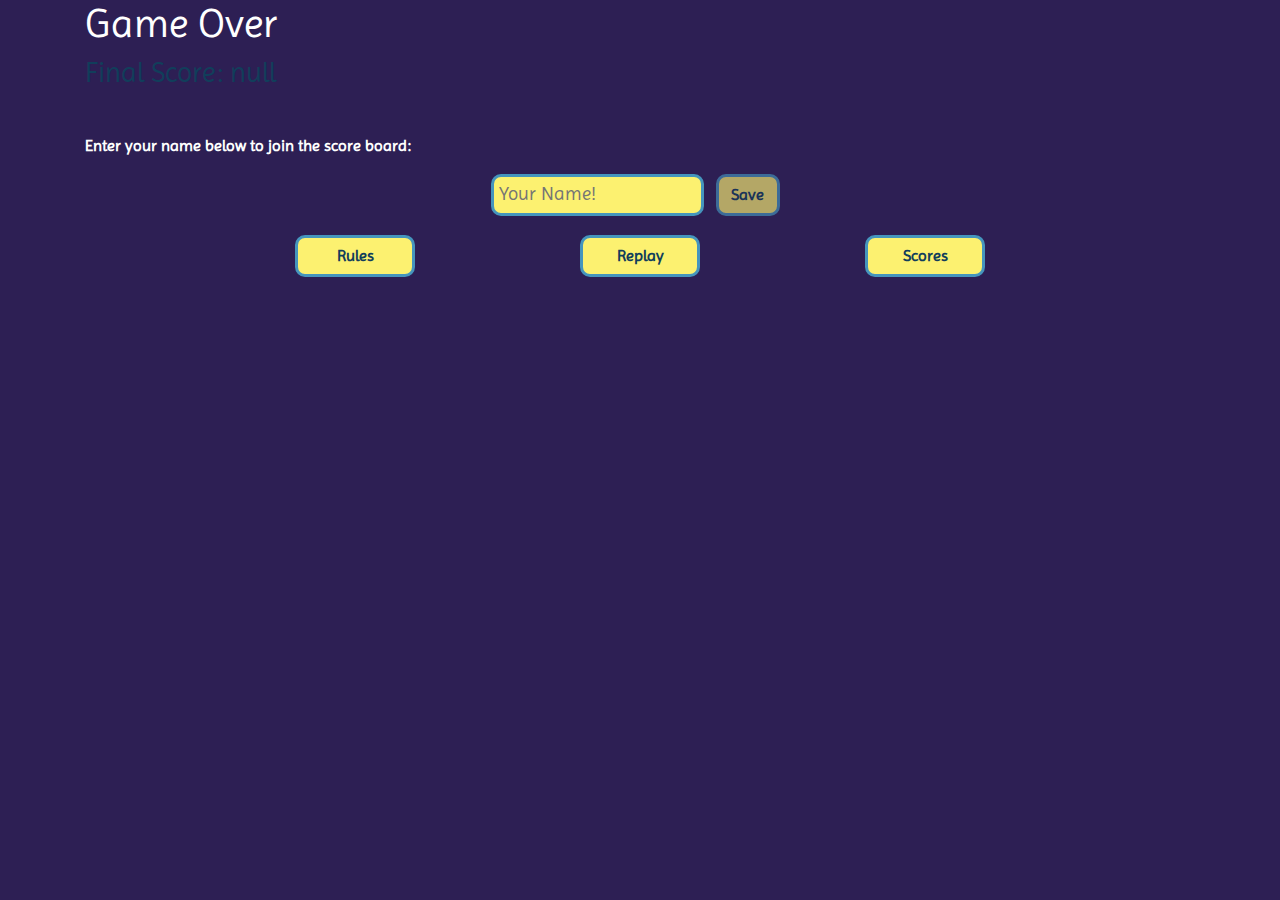
<file: end-game.html>
<!DOCTYPE html>
<html lang="en">
<head>
    <meta charset="UTF-8">
    <meta name="viewport" content="width=device-width, initial-scale=1.0">
    <title>Techmind - End</title>
    <link rel="stylesheet" href="https://stackpath.bootstrapcdn.com/bootstrap/4.5.2/css/bootstrap.min.css" integrity="sha384-JcKb8q3iqJ61gNV9KGb8thSsNjpSL0n8PARn9HuZOnIxN0hoP+VmmDGMN5t9UJ0Z" crossorigin="anonymous">
    <link rel="stylesheet" type="text/css" href="assets/css/style.css">
    <link rel="icon" href="assets/images/favicon.png">
</head>
<body>
    <div class="game-over container">
        <h1 id="end-heading">Game Over</h1>
        <h3 id="end-score">Final Score : 0</h3>
        <p id="name-inst">Enter your name below to join the score board:</p>
        <form class="row justify-content-center">
            <input type="text" name="username" id="username" placeholder="Your Name!" required>
            <input type="submit" class="btn submit-btn" id="save-high-score" onclick="saveHighScore(event)" value="Save" disabled>
        </form>
        <div class="navigation-buttons row justify-content-center">
            <div class="col-md-3 col-sm-12">
                <a href="rules.html" class="btn navigation-btn">Rules</a>
            </div>
            <div class="col-md-3 col-sm-12">
                <a href="quiz.html" class="btn navigation-btn">Replay</a>
            </div>
                <div class="col-md-3 col-sm-12">
            <a href="high-scores.html"  class="btn navigation-btn">Scores</a>
            </div>
        </div>
    </div>
    <script src="assets/js/script.js"></script>
</body>
</html>
</file>
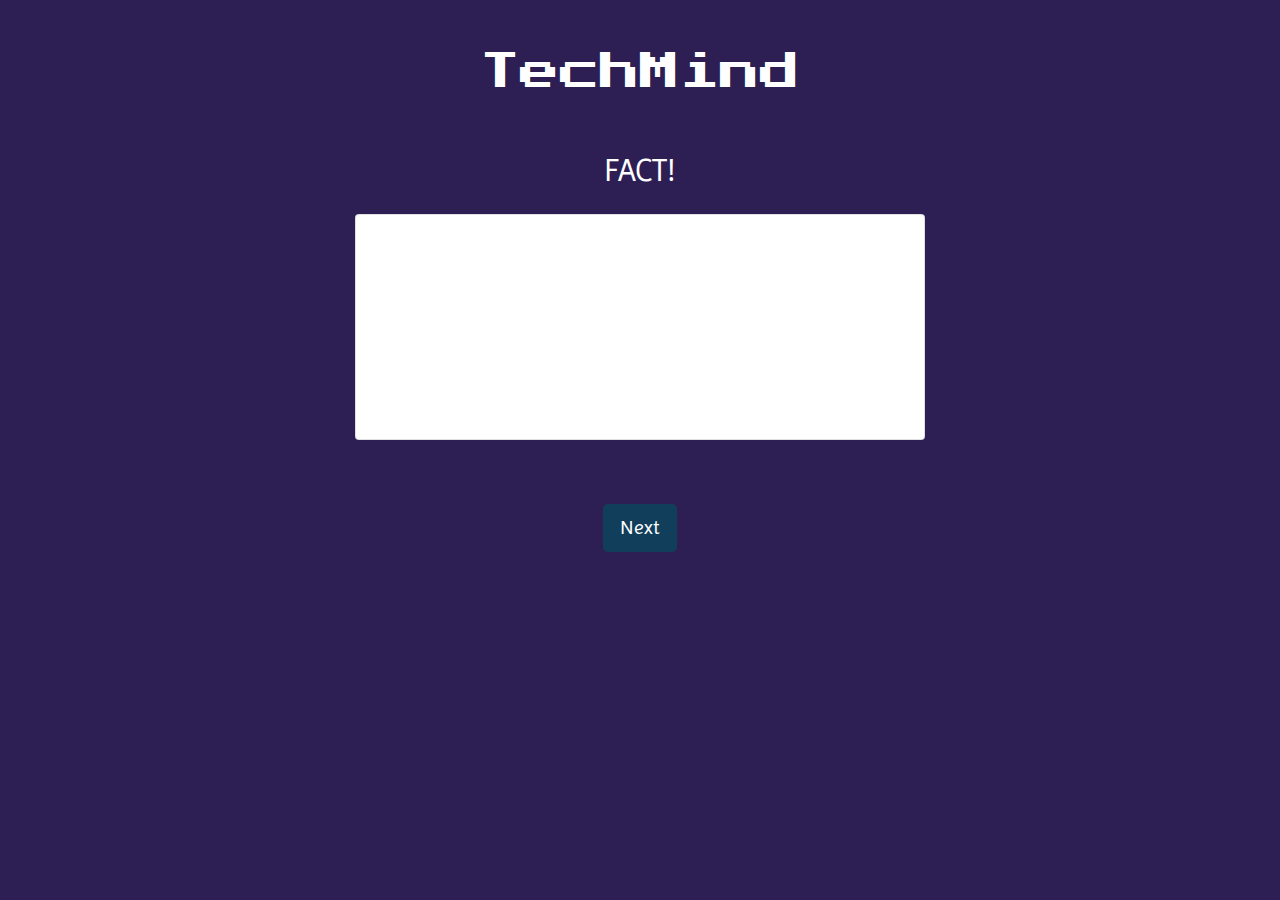
<file: fact.html>
<!DOCTYPE html>
<html lang="en">
<head>
    <meta charset="UTF-8">
    <meta name="viewport" content="width=device-width, initial-scale=1.0">
    <title>Techmind - Fun Fact</title>
    <link rel="stylesheet" href="https://stackpath.bootstrapcdn.com/bootstrap/4.5.2/css/bootstrap.min.css" integrity="sha384-JcKb8q3iqJ61gNV9KGb8thSsNjpSL0n8PARn9HuZOnIxN0hoP+VmmDGMN5t9UJ0Z" crossorigin="anonymous">
    <link href="https://cdnjs.cloudflare.com/ajax/libs/font-awesome/5.15.1/css/all.min.css" rel="stylesheet" />
    <link rel="stylesheet" type="text/css" href="assets/css/style.css">
    <link rel="icon" href="assets/images/favicon.png">
</head>
<body class="background-color">
        <div class="container">
        <div class="row py-5">
            <div class="col-12 text-center">
                <h1 class="text-white logo">TechMind</h1>
            </div>
        </div>
    </div>
    <div class="container">
        <div class="row">
            <div class="col-12 text-center">
                <h2 class="text-white">FACT!</h2>
            </div>
        </div>
        <div class="row py-3 d-flex justify-content-center">
            <div class="card col-lg-6">
                <div class="card-body">
                    <p class="text-center" id="fact">
                        Lorem ipsum dolor sit amet, consectetur adipiscing elit, sed do eiusmod tempor 
                        incididunt ut labore et dolore magna aliqua. Ut enim ad minim veniam, quis nostrud 
                        exercitation ullamco laboris nisi ut aliquip ex ea commodo consequat. Duis aute
                        irure dolor in reprehenderit in voluptate velit esse cillum dolore eu fugiat nulla 
                        pariatur. Excepteur sint occaecat cupidatat non proident, sunt in culpa qui officia 
                        deserunt mollit anim id est laborum.</p>
                </div>
            </div>
        </div>
        <div class="row py-5">
            <div class="col-12 d-flex justify-content-center">
                <button type="button" class="btn btn-lg text-white dark-blue">Next</button>
            </div>
        </div>
    </div>
</body>
</html>
</file>
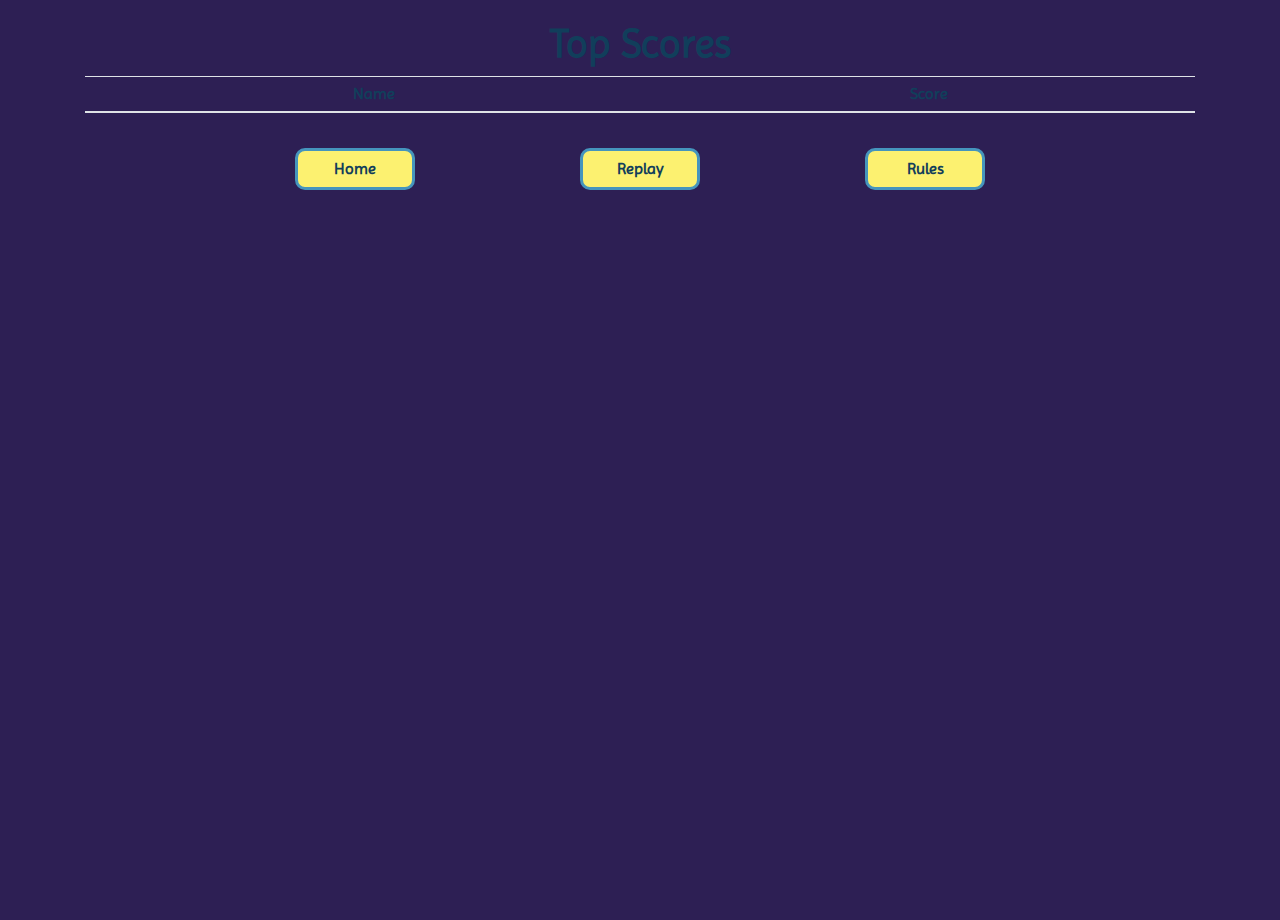
<file: high-scores.html>
<!DOCTYPE html>
<html lang="en">
<head>
    <meta charset="UTF-8">
    <meta name="viewport" content="width=device-width, initial-scale=1.0">
    <title>KidzQuiz</title>
    <link rel="stylesheet" href="https://stackpath.bootstrapcdn.com/bootstrap/4.5.2/css/bootstrap.min.css" integrity="sha384-JcKb8q3iqJ61gNV9KGb8thSsNjpSL0n8PARn9HuZOnIxN0hoP+VmmDGMN5t9UJ0Z" crossorigin="anonymous">
    <link rel="stylesheet" type="text/css" href="assets/css/style.css">
    <link rel="icon" href="assets/images/favicon.png">
</head>
<body>
    <div class="scores container">
        <h1 id="scores-header">Top Scores</h1>
        <div class="inner-info">
            <table class="table table-striped table-sm">
                <thead>
                    <tr>
                        <th scope="col">Name</th>
                        <th scope="col">Score</th>
                    </tr>
                </thead>
                <tbody id="table-body">
                </tbody>
            </table>
            <div class="navigation-buttons row justify-content-center">
                <div class="col-md-3 col-sm-12">
                    <a href="index.html" class="btn navigation-btn">Home</a>
                </div>
                <div class="col-md-3 col-sm-12">
                    <a href="quiz.html" class="btn navigation-btn">Replay</a>
                </div>
                <div class="col-md-3 col-sm-12">
                    <a href="rules.html" class="btn navigation-btn">Rules</a>
                </div>
            </div>
        </div>            
    </div>
    <script src="assets/js/script.js"></script>
</body>
</html>
</file>
<file: assets/css/style.css>
@import url('https://fonts.googleapis.com/css2?family=Imprima&family=Press+Start+2P&display=swap');

* {
    padding: 0;
    border: 0;
    margin: 0;
}

*,
*::before,
*::after {
    box-sizing: border-box;
}

html {
    scroll-behavior: smooth;
    height: 100%;
    width: 100%;
    line-height: 1.15;
    -webkit-text-size-adjust: 100%;
    -webkit-tap-highlight-color: rgba(0, 0, 0, 0);
}

body {
    height: 100%;
    width: 100%;
    font-family: 'Imprima', sans-serif;
    color: white;
    background-color: #2d1f54;
}

main {
    height: 100vh;
}

.content-container {
    margin-top: 100px;
}

.logo {
    font-family: 'Press Start 2P', sans-serif;
}

@media only screen and (max-width: 769px) {
.logo {
    font-size: 200%;
}
}

/*-- colours  (using !important to overwrite bootstrap settings) --*/
.background-color {
    background-color: #2d1f54 !important;
}

.dark-blue {
    background-color: #113E5B !important;
}

.text-dark-blue {
    color: #113E5B !important;
}

.background-light-blue {
    background-color: #CBECF8 !important;
}

.text-light-blue {
    color: #CBECF8 !important;
}

.text-purple {
    color: #2d1f54 !important;
}

.background-blue {
    background-color: #4595BD !important;
}

.text-blue {
    color: #4595BD !important;
}

.background-yellow {
    background-color: #FCF170 !important;
}

.text-yellow {
    color: #FCF170 !important;
}

a .btn-lg {
color: #2d1f54 !important;
background-color: #FCF170 !important;
border: solid 3px #4595bd;
}

/*-- Hover --*/

a .btn-lg:hover {
color: #fff;
background-color: #4595bd !important;
border: solid 3px #FCF170;
}

button#nextBtn.btn:hover,
a.btn.navigation-btn:hover {
    color: #4595BD !important;
    background-color: white !important;
    font-size: 120%;
    font-weight: 900;
}

nav a:hover {
    color: #2d1f54 !important;
}

button#audio-btn:hover {
    color: white;
    background-color: #2d1f54;
}

/* Stops hover affect on mobile */
@media (pointer: fine) {
    button.btn.ans-choice:hover {
        font-size: 110%
    }
}

/* HOME PAGE */

.heroes-container {
    text-align: center;
}

.heroes-img {
    border-radius: 10px;
    border: solid 3px #4595bd;
}

@media only screen and (max-width: 769px) {
    .heroes-img {
        width: 100%;
    }
}

#home-play-btn {
    font-weight: 600;
}

#info-box {
    padding: 15px;
    background-color: #FCF170;
    border-radius: 10px;
    border: solid 3px #4595bd;
    color: #2d1f54;
    margin-bottom: 50px;
}

/* GAME PLAY*/

.home-btn {
    font-size: 1.5em;
}

#audio-btn {
    width: 1.6em;
    height: 1.6em;
    border-radius: 0.8em;
    font-size: 1.5em;
    color: #fff;
}

a:link{
text-decoration: none!important;
}

#lightbulbBtn {
    width: 1.6em;
    height: 1.6em;
    border-radius: 0.8em;
    font-size: 1.5em;
    background-color: white;
    color: #FCF170;
}

@media only screen and (max-width: 769px) {
    .content-container {
        margin-top: 1em;
    }
}

#audio-btn:focus {
    outline: none;
}

.hero-girl {
    width: 15vw;
    margin-top: 5vh;
    border: solid 3px #4595bd;
    border-radius: 5px;
}

@media only screen and (max-width: 766px) {
    .hero-girl {
        width: 50vw;
    }
}

.answers-row {
    text-align: center;
    margin: 0;
    margin-bottom: 1rem;
}

.ans-choice {
    margin-top: 1.2em;
    width: 27ch;
    background-color: #FCF170;
    color: #113e5b;
    font-weight: 600;
    border: solid 3px #4595bd;
    border-radius: 10px;
    white-space: normal;
}
/* removes hover state when new question loads */
.ans-choice:focus {
    font-size: 100%;
}

.fact {
border: solid 3px #4595bd;
border-radius: 10px;
}

/* Fact row */

#factContentRow {
    display: none;
}

/* Correct/incorrect classes */


.btn.correct {
    background-color: #008000;
    color: #fff;
}

.btn.incorrect {
    background-color: #ff0000;
    color: #fff;
}

/* END GAME*/

.end-heading {
    color: #113e5b;
    margin-top: 1em;
    font-weight: 600;
}

.end-hero {
    background-color: #fff;
    margin-top: 2em;
    max-width: 40vw;
    border: solid 3px #4595bd;
    border-radius: 10px;
}

@media only screen and (max-width: 769px) {
    .end-hero {
        max-width: 70vw;
    }
}

#end-score {
    color: #113E5B;
    padding-bottom: 1em;
}

#name-inst {
    margin-top: 1em;
    font-weight: 600;
}

input {
    font-size: 1.2rem;
    border: 3px solid #4595bd;
    border-radius: 10px;
    background-color: #FCF170;
    color: #113e5b;
    margin-right: .6em;
    padding-left: .3em;
}

input:focus {
    outline: none;
}

.submit-btn {
    min-width: 8ch;
    background-color: #FCF170;
    color: #113e5b;
    font-weight: 600;
    border: solid 3px #4595bd;
    border-radius: 10px;
}

.navigation-btn {
    margin-top: 1.2em;
    min-width: 15ch;
    background-color: #FCF170;
    color: #113e5b;
    font-weight: 600;
    border: solid 3px #4595bd;
    border-radius: 10px;
}

/* SCORES */

.scores-container {
    margin-top: 3em;
    border-radius: 10px;
    border: solid 5px #4595bd;
    background-color: #CBECF8;
    padding-bottom: 3em;
}

.navigation-buttons {
    text-align: center;
    padding-bottom: 1em;
}

#scores-header {
    margin-top: .5em;
    text-align: center;
    color: #113E5B;
    font-weight: 600;
}

.table {
    color: #113E5B;
    text-align: center;
}

/* RULES */ 
.rules-card {
    margin: 0 15px 0 15px;
    border: solid 5px #4595bd;
}

.rules-nav {
    margin: 8px;
}

.rules-list {
    font-weight: 600;
    margin-top: 1rem;
    padding-bottom: 1rem;
}

.rules-list li {
    margin-bottom: 25px;
}
</file>
